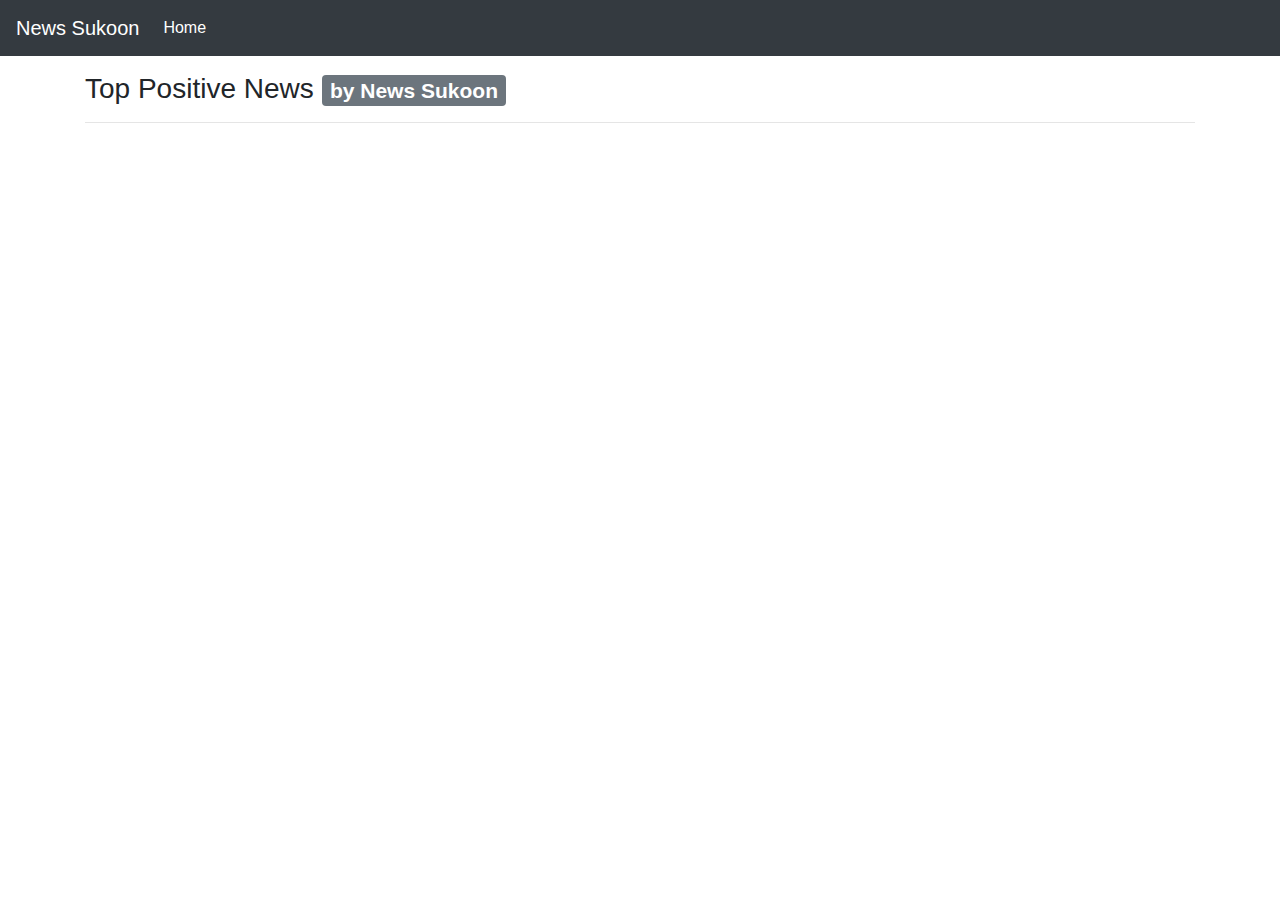
<file: news/index.html>
<!doctype html>
<html lang="en">
<head>
  <meta charset="utf-8">
  <meta name="viewport" content="width=device-width, initial-scale=1, shrink-to-fit=no">
  <link rel="stylesheet" href="https://stackpath.bootstrapcdn.com/bootstrap/4.3.1/css/bootstrap.min.css"
  integrity="sha384-ggOyR0iXCbMQv3Xipma34MD+dH/1fQ784/j6cY/iJTQUOhcWr7x9JvoRxT2MZw1T" crossorigin="anonymous">
  <title>Welcome To News Adda</title>
</head>

<body>
  <nav class="navbar navbar-expand-lg navbar-dark bg-dark">
    <a class="navbar-brand" href="#">News Sukoon</a>
    <button class="navbar-toggler" type="button" data-toggle="collapse" data-target="#navbarSupportedContent"
      aria-controls="navbarSupportedContent" aria-expanded="false" aria-label="Toggle navigation">
      <span class="navbar-toggler-icon"></span>
    </button>
    <div class="collapse navbar-collapse" id="navbarSupportedContent">
      <ul class="navbar-nav mr-auto">
        <li class="nav-item active">
          <a class="nav-link" href="#">Home <span class="sr-only">(current)</span></a>
        </li>        
      </ul>
    </div>
  </nav>

  <div class="container my-3">
    <h3>Top Positive News <span class="badge badge-secondary">by News Sukoon</span></h3>
    <hr>
    <div class="accordion" id="newsAccordion"></div>
  </div>
  <script src="https://code.jquery.com/jquery-3.3.1.slim.min.js"
    integrity="sha384-q8i/X+965DzO0rT7abK41JStQIAqVgRVzpbzo5smXKp4YfRvH+8abtTE1Pi6jizo"
    crossorigin="anonymous"></script>
  <script src="https://cdnjs.cloudflare.com/ajax/libs/popper.js/1.14.7/umd/popper.min.js"
    integrity="sha384-UO2eT0CpHqdSJQ6hJty5KVphtPhzWj9WO1clHTMGa3JDZwrnQq4sF86dIHNDz0W1"
    crossorigin="anonymous"></script>
  <script src="https://stackpath.bootstrapcdn.com/bootstrap/4.3.1/js/bootstrap.min.js"
    integrity="sha384-JjSmVgyd0p3pXB1rRibZUAYoIIy6OrQ6VrjIEaFf/nJGzIxFDsf4x0xIM+B07jRM"
    crossorigin="anonymous"></script>
  <script src="news.js"></script>
</body>

</html>
</file>
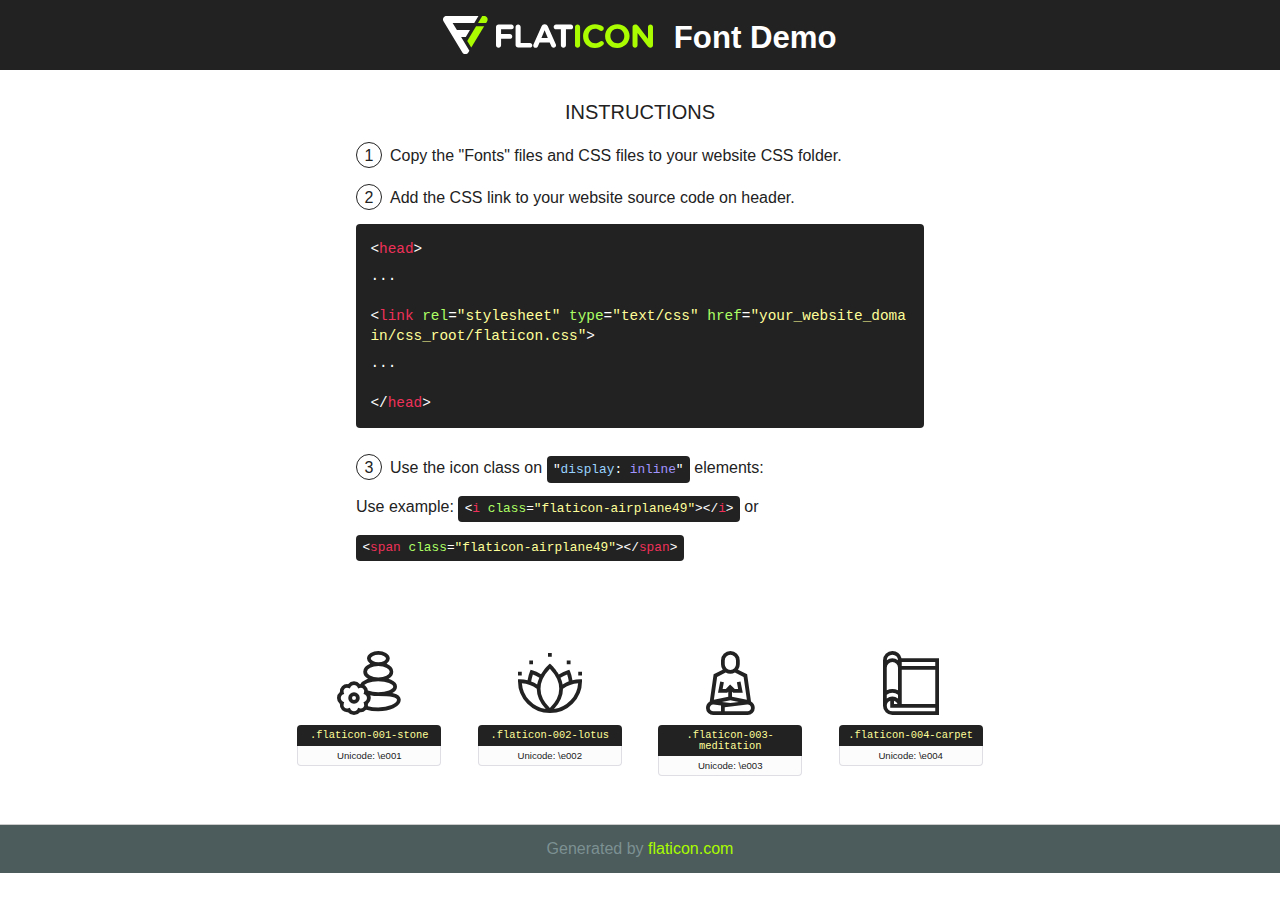
<file: yoga/fonts/flaticon/font/flaticon.html>
<!DOCTYPE html>
		<html>
		<head>
			<title>flaticon font - Generated with flaticon.com</title>
			<style>
				@font-face {
					font-family: "flaticon";
					src: url("./flaticon.eot");
					src: url("./flaticon.eot?#iefix") format("embedded-opentype"),
					url("./flaticon.woff") format("woff"),
					url("./flaticon.ttf") format("truetype"),
					url("./flaticon.svg#flaticon") format("svg");
					font-weight: normal;
					font-style: normal;
					-webkit-font-smoothing: antialiased;
					-moz-osx-font-smoothing: grayscale;
				}
				html, body, div, span, applet, object, iframe,
				h1, h2, h3, h4, h5, h6, p, blockquote, pre,
				a, abbr, acronym, address, big, cite, code,
				del, dfn, em, img, ins, kbd, q, s, samp,
				small, strike, strong, sub, sup, tt, var,
				b, u, i, center,
				dl, dt, dd, ol, ul, li,
				fieldset, form, label, legend,
				table, caption, tbody, tfoot, thead, tr, th, td,
				article, aside, canvas, details, embed,
				figure, figcaption, footer, header, hgroup,
				menu, nav, output, ruby, section, summary,
				time, mark, audio, video {
					margin: 0;
					padding: 0;
					border: 0;
					font-size: 100%;
					font: inherit;
					vertical-align: baseline;
				}
				/* HTML5 display-role reset for older browsers */
				article, aside, details, figcaption, figure,
				footer, header, hgroup, menu, nav, section {
					display: block;
				}
				body {
					line-height: 1;
				}
				ol, ul {
					list-style: none;
				}
				blockquote, q {
					quotes: none;
				}
				blockquote:before, blockquote:after,
				q:before, q:after {
					content: "";
					content: none;
				}
				table {
					border-collapse: collapse;
					border-spacing: 0;
				}
				body {
					font-family: "Varela Round", Helvetica, Arial, sans-serif;
					font-size: 16px;
					color: #222;
				}
				a {
					color: #333;
					border-bottom: 1px solid #a9fd00;
					font-weight: bold;
					text-decoration: none;
				}
    * {
				-moz-box-sizing: border-box;
				-webkit-box-sizing: border-box;
				box-sizing: border-box;
				margin: 0;
				padding: 0;
			}
			[class^="flaticon-"]:before, [class*=" flaticon-"]:before, [class^="flaticon-"]:after, [class*=" flaticon-"]:after {
				font-family: "flaticon";
				font-size: 30px;
				font-style: normal;
				margin-left: 20px;
				color: #333;
			}
			.wrapper {
				max-width: 600px;
				margin: auto;
				padding: 0 1em;
			}
			.title {
				font-size: 1.25em;
				text-align: center;
				margin-bottom: 1em;
				text-transform: uppercase;
			}
			header {
				text-align: center;
				background-color: #222;
				color: #fff;
				padding: 1em;
			}
			header .logo {
				width: 210px;
				height: 38px;
				display: inline-block;
				vertical-align: middle;
				margin-right: 1em;
				border: none;
			}
			header strong {
				font-size: 1.95em;
				font-weight: bold;
				vertical-align: middle;
				margin-top: 5px;
				display: inline-block;
			}
			.demo {
				margin: 2em auto;
				line-height: 1.25em;
			}
			.demo ul li {
				margin-bottom: 1em;
			}
			.demo ul li .num {
				color: #222;
				border-radius: 20px;
				display: inline-block;
				width: 26px;
				padding: 3px;
				height: 26px;
				text-align: center;
				margin-right: 0.5em;
				border: 1px solid #222;
			}
			.demo ul li code {
				background-color: #222;
				border-radius: 4px;
				padding: 0.25em 0.5em;
				display: inline-block;
				color: #fff;
				font-family: Consolas,Monaco,Lucida Console,Liberation Mono,DejaVu Sans Mono,Bitstream Vera Sans Mono,Courier New, monospace;
				font-weight: lighter;
				margin-top: 1em;
				font-size: 0.8em;
				word-break: break-all;
			}
			.demo ul li code.big {
				padding: 1em;
				font-size: 0.9em;
			}
			.demo ul li code .red {
				color: #EF3159;
			}
			.demo ul li code .green {
				color: #ACFF65;
			}
			.demo ul li code .yellow {
				color: #FFFF99;
			}
			.demo ul li code .blue {
				color: #99D3FF;
			}
			.demo ul li code .purple {
				color: #A295FF;
			}
			.demo ul li code .dots {
				margin-top: 0.5em;
				display: block;
			}
    #glyphs {
			border-bottom: 1px solid #ccc;
			padding: 2em 0;
			text-align: center;
		}
		.glyph {
			display: inline-block;
			width: 9em;
			margin: 1em;
			text-align: center;
			vertical-align: top;
			background: #FFF;
		}
		.glyph .glyph-icon {
			padding: 10px;
			display: block;
			font-family:"flaticon";
			font-size: 64px;
			line-height: 1;
		}
		.glyph .glyph-icon:before {
			font-size: 64px;
			color: #222;
			margin-left: 0;
		}
		.class-name {
			font-size: 0.65em;
			background-color: #222;
			color: #fff;
			border-radius: 4px 4px 0 0;
			padding: 0.5em;
			color: #FFFF99;
			font-family: Consolas,Monaco,Lucida Console,Liberation Mono,DejaVu Sans Mono,Bitstream Vera Sans Mono,Courier New, monospace;
		}
		.author-name {
			font-size: 0.6em;
			background-color: #fcfcfd;
			border: 1px solid #DEDEE4;
			border-top: 0;
			border-radius: 0 0 4px 4px;
			padding: 0.5em;
		}
		.class-name:last-child {
			font-size: 10px;
			color:#888;
		}
		.class-name:last-child a {
			font-size: 10px;
			color:#555;
		}
		.class-name:last-child a:hover {
			color:#a9fd00;
		}
		.glyph > input {
			display: block;
			width: 100px;
			margin: 5px auto;
			text-align: center;
			font-size: 12px;
			cursor: text;
		}
		.glyph > input.icon-input {
			font-family:"flaticon";
			font-size: 16px;
			margin-bottom: 10px;
		}
		.attribution .title {
			margin-top: 2em;
		}
		.attribution textarea {
			background-color: #fcfcfd;
			padding: 1em;
			border: none;
			box-shadow: none;
			border: 1px solid #DEDEE4;
			border-radius: 4px;
			resize: none;
			width: 100%;
			height: 150px;
			font-size: 0.8em;
			font-family: Consolas,Monaco,Lucida Console,Liberation Mono,DejaVu Sans Mono,Bitstream Vera Sans Mono,Courier New, monospace;
			-webkit-appearance: none;
		}
		.iconsuse {
			margin: 2em auto;
			text-align: center;
			max-width: 1200px;
		}
		.iconsuse:after {
			content: "";
			display: table;
			clear: both;
		}
		.iconsuse .image {
			float: left;
			width: 25%;
			padding: 0 1em;
		}
		.iconsuse .image p {
			margin-bottom: 1em;
		}
		.iconsuse .image span {
			display: block;
			font-size: 0.65em;
			background-color: #222;
			color: #fff;
			border-radius: 4px;
			padding: 0.5em;
			color: #FFFF99;
			margin-top: 1em;
			font-family: Consolas,Monaco,Lucida Console,Liberation Mono,DejaVu Sans Mono,Bitstream Vera Sans Mono,Courier New, monospace;
		}
    #footer {
		text-align: center;
		background-color: #4C5B5C;
		color: #7c9192;
		padding: 1em;
	}
    #footer a {
	border: none;
	color: #a9fd00;
	font-weight: normal;
}
@media (max-width: 960px) {
	.iconsuse .image {
		width: 50%;
	}
}
@media (max-width: 560px) {
	.iconsuse .image {
		width: 100%;
	}
}
</style>
<link rel="stylesheet" type="text/css" href="flaticon.css">
</head>

<body class="characters-off">

	<header>
		<a href="http://www.flaticon.com" target="_blank" class="logo">
			<svg version="1.1" xmlns="http://www.w3.org/2000/svg" xmlns:xlink="http://www.w3.org/1999/xlink" xmlns:a="http://ns.adobe.com/AdobeSVGViewerExtensions/3.0/" viewBox="0 0 560.875 102.036" enable-background="new 0 0 560.875 102.036" xml:space="preserve">
				<defs>
				</defs>
				<g>
					<g class="letters">
						<path fill="#ffffff" d="M141.596,29.675c0-3.777,2.985-6.767,6.764-6.767h34.438c3.426,0,6.15,2.728,6.15,6.15
						c0,3.43-2.724,6.149-6.15,6.149h-27.674v13.091h23.719c3.429,0,6.151,2.724,6.151,6.15c0,3.43-2.723,6.149-6.151,6.149h-23.719
						v17.574c0,3.773-2.986,6.761-6.764,6.761c-3.779,0-6.764-2.989-6.764-6.761V29.675z"></path>
						<path fill="#ffffff" d="M193.844,29.149c0-3.781,2.985-6.767,6.764-6.767c3.776,0,6.763,2.985,6.763,6.767v42.957h25.039
						c3.426,0,6.149,2.726,6.149,6.153c0,3.425-2.723,6.15-6.149,6.15h-31.802c-3.779,0-6.764-2.986-6.764-6.768V29.149z"></path>
						<path fill="#ffffff" d="M241.891,75.71l21.438-48.407c1.492-3.341,4.215-5.357,7.906-5.357h0.792
						c3.686,0,6.323,2.017,7.815,5.357l21.439,48.407c0.436,0.967,0.701,1.845,0.701,2.723c0,3.602-2.809,6.501-6.414,6.501
						c-3.161,0-5.269-1.845-6.499-4.655l-4.132-9.661h-27.059l-4.301,10.102c-1.144,2.631-3.426,4.214-6.237,4.214
						c-3.517,0-6.24-2.81-6.24-6.325C241.1,77.64,241.451,76.677,241.891,75.71z M279.932,58.666l-8.521-20.297l-8.526,20.297H279.932
						z"></path>
						<path fill="#ffffff" d="M314.864,35.387H301.86c-3.429,0-6.239-2.813-6.239-6.238c0-3.429,2.811-6.24,6.239-6.24h39.533
						c3.426,0,6.237,2.811,6.237,6.24c0,3.425-2.811,6.238-6.237,6.238h-13.001v42.785c0,3.773-2.99,6.761-6.764,6.761
						c-3.779,0-6.764-2.989-6.764-6.761V35.387z"></path>
						<path fill="#A9FD00" d="M352.615,29.149c0-3.781,2.985-6.767,6.767-6.767c3.774,0,6.761,2.985,6.761,6.767v49.024
						c0,3.773-2.987,6.761-6.761,6.761c-3.781,0-6.767-2.989-6.767-6.761V29.149z"></path>
						<path fill="#A9FD00" d="M374.132,53.836v-0.179c0-17.481,13.178-31.801,32.065-31.801c9.22,0,15.459,2.458,20.557,6.238
						c1.402,1.054,2.637,2.985,2.637,5.357c0,3.692-2.985,6.59-6.681,6.59c-1.845,0-3.071-0.702-4.044-1.319
						c-3.776-2.813-7.729-4.393-12.562-4.393c-10.364,0-17.831,8.611-17.831,19.154v0.173c0,10.542,7.291,19.329,17.831,19.329
						c5.715,0,9.492-1.756,13.359-4.834c1.049-0.874,2.458-1.491,4.039-1.491c3.429,0,6.325,2.813,6.325,6.236
						c0,2.106-1.056,3.78-2.282,4.834c-5.539,4.834-12.036,7.733-21.878,7.733C387.572,85.464,374.132,71.493,374.132,53.836z"></path>
						<path fill="#A9FD00" d="M433.009,53.836v-0.179c0-17.481,13.79-31.801,32.766-31.801c18.981,0,32.592,14.143,32.592,31.628v0.173
						c0,17.483-13.785,31.807-32.769,31.807C446.625,85.464,433.009,71.32,433.009,53.836z M484.224,53.836v-0.179
						c0-10.539-7.725-19.326-18.626-19.326c-10.893,0-18.449,8.611-18.449,19.154v0.173c0,10.542,7.73,19.329,18.626,19.329
						C476.676,72.986,484.224,64.378,484.224,53.836z"></path>
						<path fill="#A9FD00" d="M506.233,29.321c0-3.774,2.99-6.763,6.767-6.763h1.401c3.252,0,5.183,1.583,7.029,3.953l26.093,34.265
						V29.059c0-3.692,2.99-6.677,6.681-6.677c3.683,0,6.671,2.985,6.671,6.677v48.934c0,3.78-2.987,6.765-6.764,6.765h-0.436
						c-3.257,0-5.188-1.581-7.034-3.953l-27.056-35.492v32.944c0,3.687-2.985,6.676-6.678,6.676c-3.683,0-6.673-2.989-6.673-6.676
						V29.321z"></path>
					</g>
					<g class="insignia">
						<path fill="#ffffff" d="M48.372,56.137h12.517l11.156-18.537H37.186L25.688,18.539h57.825L94.668,0H9.271
						C5.925,0,2.842,1.801,1.198,4.716c-1.644,2.907-1.593,6.482,0.134,9.343l50.38,83.501c1.678,2.781,4.689,4.476,7.938,4.476
						c3.246,0,6.257-1.695,7.935-4.476l2.898-4.804L48.372,56.137z"></path>
						<g class="i">
							<path fill="#A9FD00" d="M93.575,18.539h0.031v0.004l21.652,0.004l2.705-4.488c1.727-2.861,1.778-6.436,0.133-9.343
							C116.454,1.801,113.371,0,110.026,0h-5.294L93.575,18.539z"></path>
							<polygon fill="#A9FD00" points="88.291,27.356 64.725,66.486 75.519,84.404 109.942,27.356"></polygon>
						</g>
					</g>
				</g>
			</svg>
		</a>
		<strong>Font Demo</strong>
	</header>


	<section class="demo wrapper">

		<p class="title">Instructions</p>

		<ul>
			<li>
				<span class="num">1</span>Copy the "Fonts" files and CSS files to your website CSS folder.
			</li>
			<li>
				<span class="num">2</span>Add the CSS link to your website source code on header.
				<code class="big">
					&lt;<span class="red">head</span>&gt;
					<br/><span class="dots">...</span>
					<br/>&lt;<span class="red">link</span> <span class="green">rel</span>=<span class="yellow">"stylesheet"</span> <span class="green">type</span>=<span class="yellow">"text/css"</span> <span class="green">href</span>=<span class="yellow">"your_website_domain/css_root/flaticon.css"</span>&gt;
					<br/><span class="dots">...</span>
					<br/>&lt;/<span class="red">head</span>&gt;
				</code>
			</li>

			<li>
				<p>
					<span class="num">3</span>Use the icon class on <code>"<span class="blue">display</span>:<span class="purple"> inline</span>"</code> elements:
					<br />
					Use example: <code>&lt;<span class="red">i</span> <span class="green">class</span>=<span class="yellow">&quot;flaticon-airplane49&quot;</span>&gt;&lt;/<span class="red">i</span>&gt;</code> or <code>&lt;<span class="red">span</span> <span class="green">class</span>=<span class="yellow">&quot;flaticon-airplane49&quot;</span>&gt;&lt;/<span class="red">span</span>&gt;</code>
				</li>
			</ul>

		</section>

		<section id="glyphs"><div class="glyph"><div class="glyph-icon flaticon-001-stone"></div>
				<div class="class-name">.flaticon-001-stone</div>
				<div class="author-name">Unicode: \e001</div>
			</div> <div class="glyph"><div class="glyph-icon flaticon-002-lotus"></div>
				<div class="class-name">.flaticon-002-lotus</div>
				<div class="author-name">Unicode: \e002</div>
			</div> <div class="glyph"><div class="glyph-icon flaticon-003-meditation"></div>
				<div class="class-name">.flaticon-003-meditation</div>
				<div class="author-name">Unicode: \e003</div>
			</div> <div class="glyph"><div class="glyph-icon flaticon-004-carpet"></div>
				<div class="class-name">.flaticon-004-carpet</div>
				<div class="author-name">Unicode: \e004</div>
			</div> </section>
		<div id="footer">
			<div>Generated by <a href="http://www.flaticon.com">flaticon.com</a></div>
		</div>
	</body>
	</html>
</file>
<file: yoga/fonts/flaticon/font/flaticon.css>
/*
  	Flaticon icon font: Flaticon
  	Creation date: 05/12/2018 13:24
  	*/

@font-face {
  font-family: "Flaticon";
  src: url("./flaticon.eot");
  src: url("./flaticon.eot?#iefix") format("embedded-opentype"),
       url("./flaticon.woff") format("woff"),
       url("./flaticon.ttf") format("truetype"),
       url("./flaticon.svg#Flaticon") format("svg");
  font-weight: normal;
  font-style: normal;
}

@media screen and (-webkit-min-device-pixel-ratio:0) {
  @font-face {
    font-family: "Flaticon";
    src: url("./flaticon.svg#Flaticon") format("svg");
  }
}

[class^="flaticon-"]:before, [class*=" flaticon-"]:before,
[class^="flaticon-"]:after, [class*=" flaticon-"]:after {   
  font-family: Flaticon;
  speak: none;
  font-style: normal;
  font-weight: normal;
  font-variant: normal;
  text-transform: none;
  line-height: 1;

  /* Better Font Rendering =========== */
  -webkit-font-smoothing: antialiased;
  -moz-osx-font-smoothing: grayscale;
}

.flaticon-001-stone:before {
	content: "\e001";
}
.flaticon-002-lotus:before {
	content: "\e002";
}
.flaticon-003-meditation:before {
	content: "\e003";
}
.flaticon-004-carpet:before {
	content: "\e004";
}
</file>
